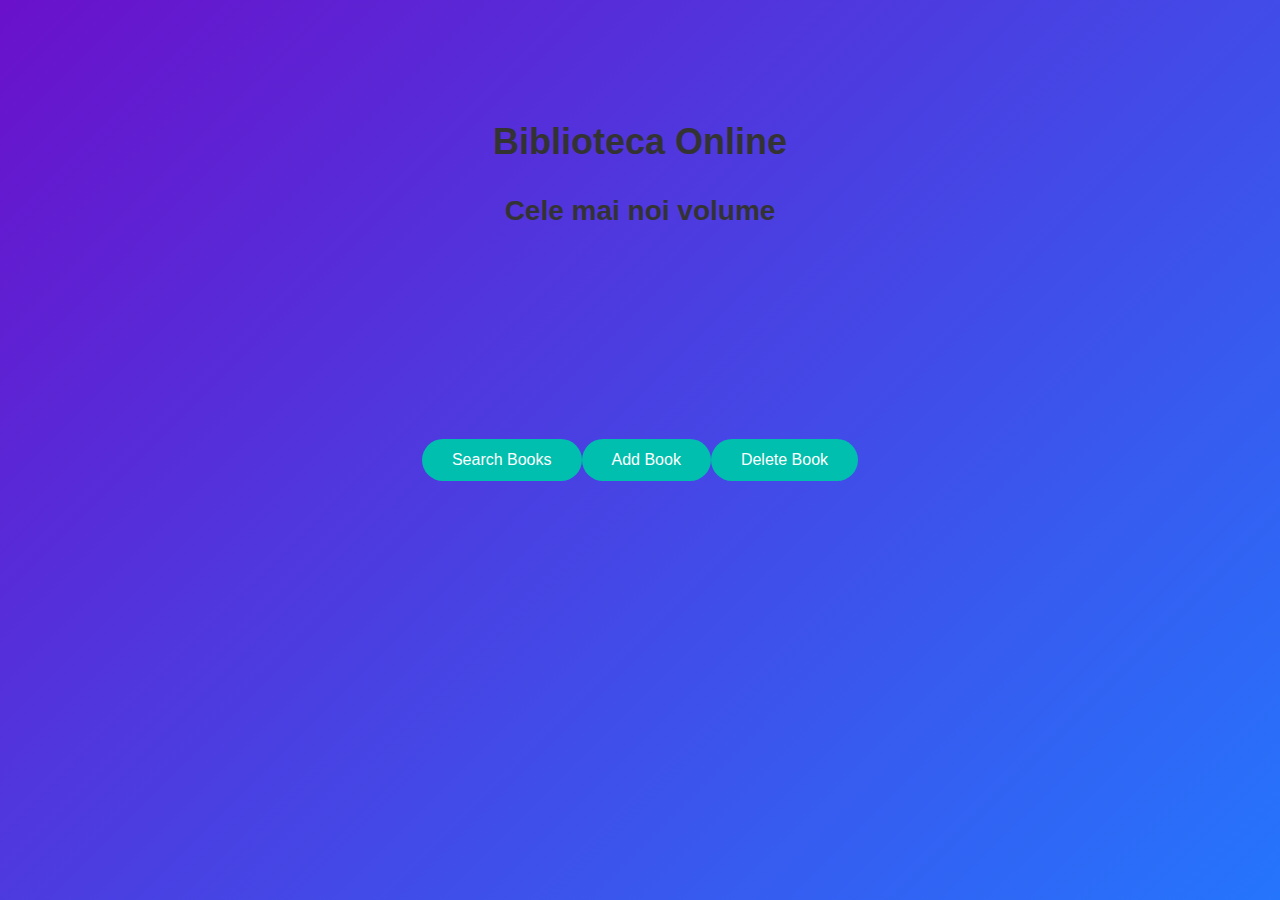
<file: Bib/src/main/resources/static/index.html>
<!DOCTYPE html>
<html lang="en">
<head>
    <meta charset="UTF-8">
    <meta name="viewport" content="width=device-width, initial-scale=1.0">
    <title>Biblioteca Online</title>
    <link rel="stylesheet" href="style.css">
</head>
<body>
<h1>Biblioteca Online</h1>
<div id="latest-books">
    <h2>Cele mai noi volume</h2>
</div>
<h3><ul id="books-list"></ul></h3>
<button onclick="location.href='search.html'">Search Books</button>
<button onclick="location.href='add-book.html'">Add Book</button>
<button onclick="location.href='delete-book.html'">Delete Book</button>
<script src="index.js"></script>
</body>
</html>
</file>
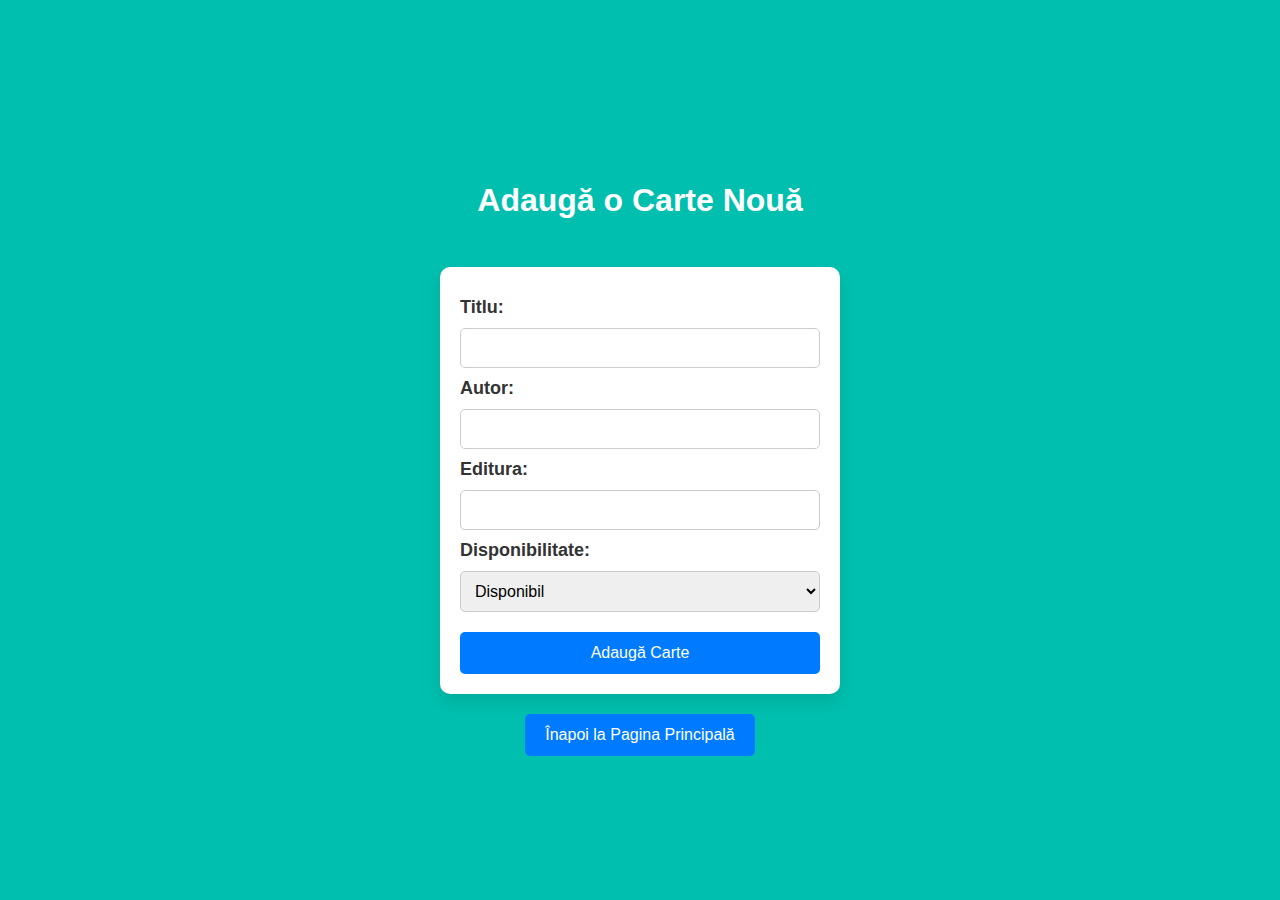
<file: Bib/src/main/resources/static/add-book.html>
<!DOCTYPE html>
<html lang="en">
<head>
    <meta charset="UTF-8">
    <meta name="viewport" content="width=device-width, initial-scale=1.0">
    <title>Adaugă Carte</title>
    <link rel="stylesheet" href="add-book.css">
</head>
<body>
<h1>Adaugă o Carte Nouă</h1>
<form id="add-book-form">
    <label for="title">Titlu:</label>
    <input type="text" id="title" name="title" required>

    <label for="author">Autor:</label>
    <input type="text" id="author" name="author" required>

    <label for="publisher">Editura:</label>
    <input type="text" id="publisher" name="publisher" required>

    <label for="available">Disponibilitate:</label>
    <select id="available" name="available" required>
        <option value="true">Disponibil</option>
        <option value="false">Indisponibil</option>
    </select>

    <button type="submit">Adaugă Carte</button>
</form>
<button onclick="location.href='index.html'">Înapoi la Pagina Principală</button>

<script src="add-book.js"></script>
</body>
</html>
</file>
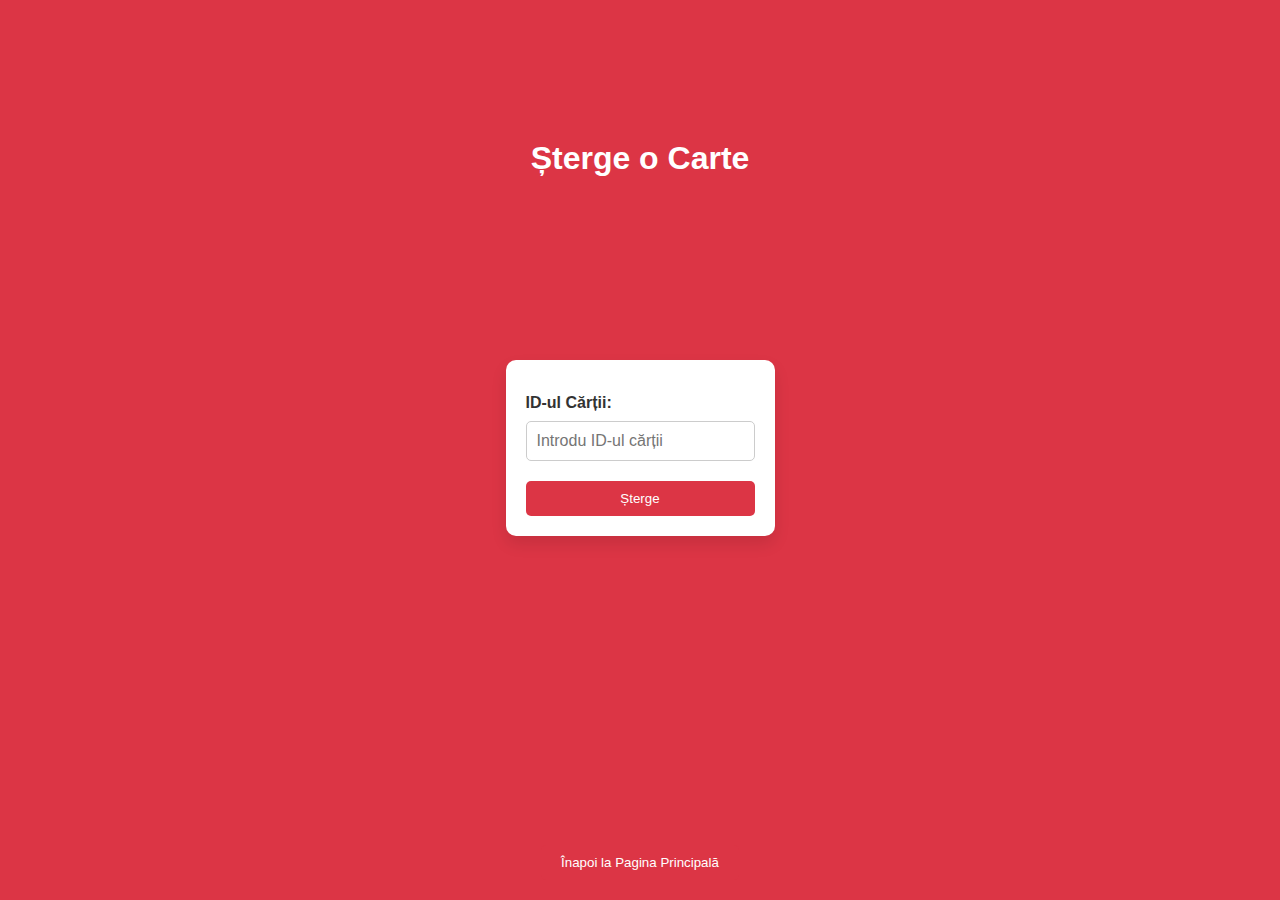
<file: Bib/src/main/resources/static/delete-book.html>
<!DOCTYPE html>
<html lang="en">
<head>
    <meta charset="UTF-8">
    <meta name="viewport" content="width=device-width, initial-scale=1.0">
    <title>Șterge Carte</title>
    <link rel="stylesheet" href="delete-book.css">
</head>
<body>
<h1>Șterge o Carte</h1>
<form id="delete-book-form">
    <label for="bookId">ID-ul Cărții:</label>
    <input type="number" id="bookId" name="bookId" placeholder="Introdu ID-ul cărții" required>
    <button type="submit">Șterge</button>
</form>

<div id="status-message"></div>

<button onclick="location.href='index.html'">Înapoi la Pagina Principală</button>

<script src="delete-book.js"></script>
</body>
</html>
</file>
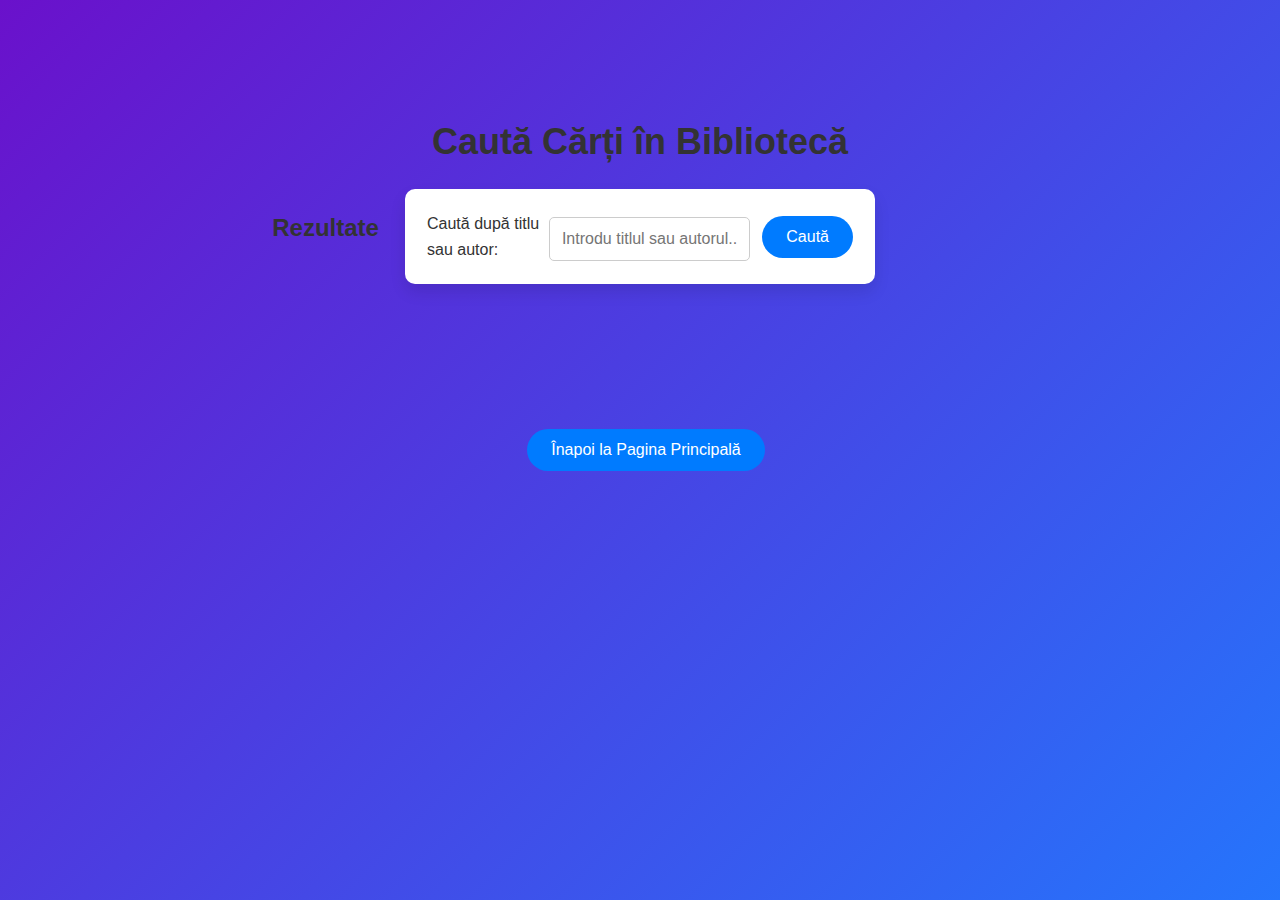
<file: Bib/src/main/resources/static/search.html>
<!DOCTYPE html>
<html lang="en">
<head>
    <meta charset="UTF-8">
    <meta name="viewport" content="width=device-width, initial-scale=1.0">
    <title>Caută Cărți</title>
    <link rel="stylesheet" href="search.css">
</head>
<body>
<h1>Caută Cărți în Bibliotecă</h1>
<form id="search-form">
    <label for="query">Caută după titlu sau autor:</label>
    <input type="text" id="query" name="query" placeholder="Introdu titlul sau autorul..." required>
    <button type="submit">Caută</button>
</form>

<div id="results">
    <h2>Rezultate</h2>
    <ul id="results-list"></ul>
</div>

<button onclick="location.href='index.html'">Înapoi la Pagina Principală</button>

<script src="search.js"></script>
</body>
</html>
</file>
<file: Bib/src/main/resources/static/style.css>
/* Setări globale */
* {
    margin: 0;
    padding: 0;
    box-sizing: border-box;
}

body {
    font-family: 'Segoe UI', Tahoma, Geneva, Verdana, sans-serif;
    background-color: #f5f7fa;
    color: #333;
    line-height: 1.6;
    margin: 0;
    padding: 0;
    display: flex;
    justify-content: center;
    align-items: center;
    min-height: 100vh;
    background: linear-gradient(135deg, #6a11cb, #2575fc);
}

/* Container principal */
.container {
    background-color: white;
    border-radius: 10px;
    box-shadow: 0 8px 16px rgba(0, 0, 0, 0.1);
    width: 100%;
    max-width: 600px;
    padding: 40px;
    text-align: center;
    position: relative; /* Important pentru a putea folosi poziționarea absolută */
}

/* Titluri */
h1 {
    font-size: 36px;
    color: #333;
    margin-bottom: 0; /* Eliminăm marginea implicită */
    position: absolute;
    top: 3cm; /* Plasăm h1 la 3 cm de sus */
    left: 50%;
    transform: translateX(-50%); /* Centram h1 pe orizontală */
}

h2 {
    font-size: 28px;
    color: #333;
    position: absolute;
    top: calc(3cm + 2cm); /* 2 cm sub h1 */
    left: 50%; /* Centram h2 pe orizontală */
    transform: translateX(-50%); /* Centram h2 pe orizontală */
    text-align: center; /* Aliniere pe centru */
    width: auto; /* Dimensiune automată pentru a se ajusta la conținut */
}

h3 {
    font-size: 20px;
    color: #333;
    position: absolute;
    top: calc(3cm + 4cm); /* 2 cm sub h2 */
    left: 50%; /* Centram h3 pe orizontală */
    transform: translateX(-50%); /* Centram h3 pe orizontală */
    text-align: center; /* Aliniere pe centru */
    width: auto; /* Dimensiune automată pentru a se ajusta la conținut */
}

/* Titluri cărți și elemente adiționale */
.book-list {
    list-style-type: none;
    padding: 0;
    margin-top: 20px; /* Adăugăm un spațiu între h3 și lista de cărți */
    position: absolute;
    top: calc(3cm + 6cm); /* 2 cm sub h3 */
    left: 50%; /* Centram lista de cărți */
    transform: translateX(-50%); /* Centram lista de cărți pe orizontală */
    width: auto; /* Asigurăm că lista ocupă întregul container */
}

.book-list ul {
    list-style-type: none;
    padding: 0;
    margin: 0;
    width: 100%;
    text-align: center; /* Centram lista de cărți */
}

.book-list li {
    font-size: 18px;
    color: #333;
    margin: 10px 0;
}

/* Stiluri buton */
button {
    padding: 12px 30px;
    background-color: #00bfae;
    color: white;
    border: none;
    border-radius: 25px;
    font-size: 16px;
    cursor: pointer;
    transition: background-color 0.3s ease, transform 0.2s ease;
    margin-top: 20px;
}

button:hover {
    background-color: #028e7d;
    transform: translateY(-3px);
}

button:active {
    transform: translateY(2px);
}

/* Efecte subtile la hover pe container */
.container:hover {
    box-shadow: 0 12px 24px rgba(0, 0, 0, 0.15);
}

/* Elemente de text */
p {
    font-size: 18px;
    color: #666;
    margin-bottom: 20px;
}

/* Responsive design */
@media screen and (max-width: 768px) {
    .container {
        padding: 20px;
        width: 90%;
    }

    h1 {
        font-size: 28px;
    }

    h2 {
        font-size: 22px;
        left: 20px;
        width: auto;
    }

    .book-list {
        left: 20px;
        width: auto;
    }

    h3 {
        font-size: 18px;
        left: 20px;
        width: auto;
    }

    button {
        padding: 10px 25px;
    }
}
</file>
<file: Bib/src/main/resources/static/add-book.css>
/* Setări globale */
* {
    margin: 0;
    padding: 0;
    box-sizing: border-box;
}

body {
    font-family: Arial, sans-serif;
    background-color: #00bfae; /* Culoare albastru-verzui pentru fundal */
    color: #fff; /* Textul va fi alb pentru contrast */
    display: flex;
    flex-direction: column;
    justify-content: center;
    align-items: center;
    min-height: 100vh;
    padding: 20px;
}

/* Titlu */
h1 {
    color: #fff; /* Culoare albă pentru titlu */
    text-align: center;
    margin-top: 1cm; /* Așezăm h1 la 1 cm de sus pentru a-l ridica cu 2 cm */
    margin-bottom: 30px; /* Adăugăm puțin spațiu sub h1 pentru a crea distanță */
}

/* Formular */
form {
    display: flex;
    flex-direction: column;
    max-width: 400px;
    width: 100%;
    background-color: white; /* Fundal alb pentru formular */
    padding: 20px;
    border-radius: 10px;
    box-shadow: 0 8px 16px rgba(0, 0, 0, 0.1);
    margin-top: 18px; /* Ridicăm formularul cu 2 cm față de poziția anterioară */
}

/* Etichete (label) */
label {
    margin-top: 10px;
    font-weight: bold;
    font-size: 18px;
    color: #333; /* Culoare text etichete */
}

/* Câmpuri de input și select */
input, select {
    padding: 10px;
    margin-top: 10px; /* Distanță mai mare între câmpuri pentru vizibilitate */
    border: 1px solid #ccc;
    border-radius: 5px;
    font-size: 16px;
}

/* Buton */
button {
    margin-top: 20px;
    padding: 12px 20px;
    background-color: #007bff;
    color: white;
    border: none;
    border-radius: 5px;
    cursor: pointer;
    font-size: 16px;
    transition: background-color 0.3s ease;
}

/* Efect hover pentru buton */
button:hover {
    background-color: #0056b3; /* Culoare mai închisă la hover */
}

/* Responsive design */
@media screen and (max-width: 768px) {
    form {
        width: 90%; /* Ajustăm lățimea formularului pe ecrane mici */
    }

    h1 {
        font-size: 28px; /* Redimensionăm titlul pe ecrane mici */
    }

    button {
        padding: 10px 25px; /* Ajustăm dimensiunea butonului pe ecrane mici */
    }
}
</file>
<file: Bib/src/main/resources/static/delete-book.css>
/* Setări globale */
* {
    margin: 0;
    padding: 0;
    box-sizing: border-box;
}

body {
    font-family: Arial, sans-serif;
    background-color: #dc3545; /* Culoarea de fundal la culoarea butoanelor */
    color: #fff; /* Textul va fi alb pentru contrast */
    line-height: 1.6;
    display: flex;
    justify-content: center;
    align-items: center;
    min-height: 100vh;
    padding: 20px;
    flex-direction: column; /* Permite organizarea elementelor pe verticală */
}

/* Titlu */
h1 {
    color: #fff; /* Textul titlului va fi alb */
    margin-bottom: 20px;
    text-align: center;
    position: relative;
    top: 3cm; /* Așezăm h1 la 3 cm de sus */
}

/* Formular */
form {
    display: flex;
    flex-direction: column;
    max-width: 400px;
    margin: auto;
    background-color: #fff; /* Fundal alb pentru formular */
    padding: 20px;
    border-radius: 10px;
    box-shadow: 0 8px 16px rgba(0, 0, 0, 0.1);
}

/* Etichete (label) */
label {
    margin-top: 10px;
    font-weight: bold;
    color: #333; /* Culoare text etichete */
}

/* Câmpuri de input */
input {
    padding: 10px;
    margin-top: 5px;
    border: 1px solid #ccc;
    border-radius: 5px;
    font-size: 16px;
    transition: border-color 0.3s ease;
}

/* Focus pe câmpurile de input */
input:focus {
    border-color: #007bff;
    outline: none;
}

/* Butonul de căutare */
button {
    margin-top: 20px;
    padding: 10px 20px;
    background-color: #dc3545; /* Culoarea butonului se păstrează roșie */
    color: white;
    border: none;
    border-radius: 5px;
    cursor: pointer;
}

/* Efecte hover și active pentru buton */
button:hover {
    background-color: #b02a37; /* Culoare mai închisă la hover */
}

button:active {
    transform: translateY(2px); /* Mică animație de apăsare */
}

/* Buton pentru întoarcere la pagina anterioară */
#back-button {
    margin-top: 2cm; /* Poziționează butonul la 2 cm sub butonul de căutare */
    padding: 12px 20px;
    background-color: #28a745; /* Verde pentru butonul de întoarcere */
    color: white;
    border: none;
    border-radius: 5px;
    cursor: pointer;
    font-size: 16px;
    transition: background-color 0.3s ease;
}

/* Efecte hover și active pentru butonul de întoarcere */
#back-button:hover {
    background-color: #218838;
}

#back-button:active {
    transform: translateY(2px); /* Mică animație de apăsare */
}

/* Mesaj status */
#status-message {
    margin-top: 20px;
    font-size: 16px;
    color: #fff; /* Mesajul va fi alb pentru a fi vizibil pe fundalul roșu */
    text-align: center;
}
</file>
<file: Bib/src/main/resources/static/search.css>
/* Setări globale */
* {
    margin: 0;
    padding: 0;
    box-sizing: border-box;
}

body {
    font-family: 'Arial', sans-serif;
    background-color: #f5f7fa;
    color: #333;
    line-height: 1.6;
    display: flex;
    justify-content: center;
    align-items: center;
    min-height: 100vh;
    background: linear-gradient(135deg, #6a11cb, #2575fc);
    padding: 20px;
    position: relative;
}

/* Titlu */
h1 {
    font-size: 36px;
    color: #333;
    text-align: center;
    position: absolute;
    top: 3cm; /* Distanta fata de top */
    left: 50%; /* Centrat pe orizontală */
    transform: translateX(-50%); /* Corectează pentru a fi exact în mijloc */
}

/* Form */
form {
    display: flex;
    justify-content: flex-start;
    align-items: center;
    max-width: 470px; /* Mărim cu 3 cm lățimea față de valoarea anterioară de 440px */
    width: 100%;
    background-color: white;
    padding: 22px; /* Ajustăm padding-ul pentru a compensa mărirea */
    border-radius: 10px;
    box-shadow: 0 8px 16px rgba(0, 0, 0, 0.1);
    position: absolute;
    top: calc(3cm + 2cm); /* Plasat sub h1 cu 2 cm */
    left: 50%;
    transform: translateX(-50%); /* Centrat pe orizontală */
}

/* Câmpuri de input */
input {
    padding: 12px; /* Creștem padding-ul pentru a face input-ul mai mare */
    margin-top: 5px;
    border: 1px solid #ccc;
    border-radius: 5px;
    font-size: 16px;
    transition: border-color 0.3s ease;
    width: calc(100% - 130px); /* Lăsăm loc pentru butonul mai mare */
}

input:focus {
    border-color: #007bff;
    outline: none;
}

/* Buton */
button {
    padding: 12px 24px; /* Creștem dimensiunea butonului */
    background-color: #007bff;
    color: white;
    border: none;
    border-radius: 25px;
    font-size: 16px;
    cursor: pointer;
    transition: background-color 0.3s ease, transform 0.2s ease;
    margin-left: 12px; /* Creștem distanța dintre input și buton */
}

/* Buton hover și active */
button:hover {
    background-color: #0056b3;
    transform: translateY(-3px);
}

button:active {
    transform: translateY(2px);
}

/* Rezultate */
#results {
    margin-top: 20px;
    width: 100%;
    max-width: 500px;
    text-align: center;
    position: absolute;
    top: calc(3cm + 2cm); /* Plasat sub h1 */
    left: 2cm; /* Plasat la 2cm față de left */
    transform: translateX(0); /* Nu se corectează cu translateX deoarece left a fost definit */
}

#results h2 {
    color: #333;
    font-size: 24px;
    margin-bottom: 15px;
}

#results ul {
    list-style-type: none;
    padding: 0;
}

#results li {
    background-color: #fff;
    border: 1px solid #ccc;
    padding: 10px;
    margin: 5px 0;
    border-radius: 5px;
    font-size: 16px;
}

/* Responsive design */
@media screen and (max-width: 768px) {
    form {
        padding: 15px;
        width: 90%;
    }

    button {
        padding: 10px 25px;
    }

    #results h2 {
        font-size: 22px;
    }

    #results li {
        font-size: 14px;
    }
}
</file>
